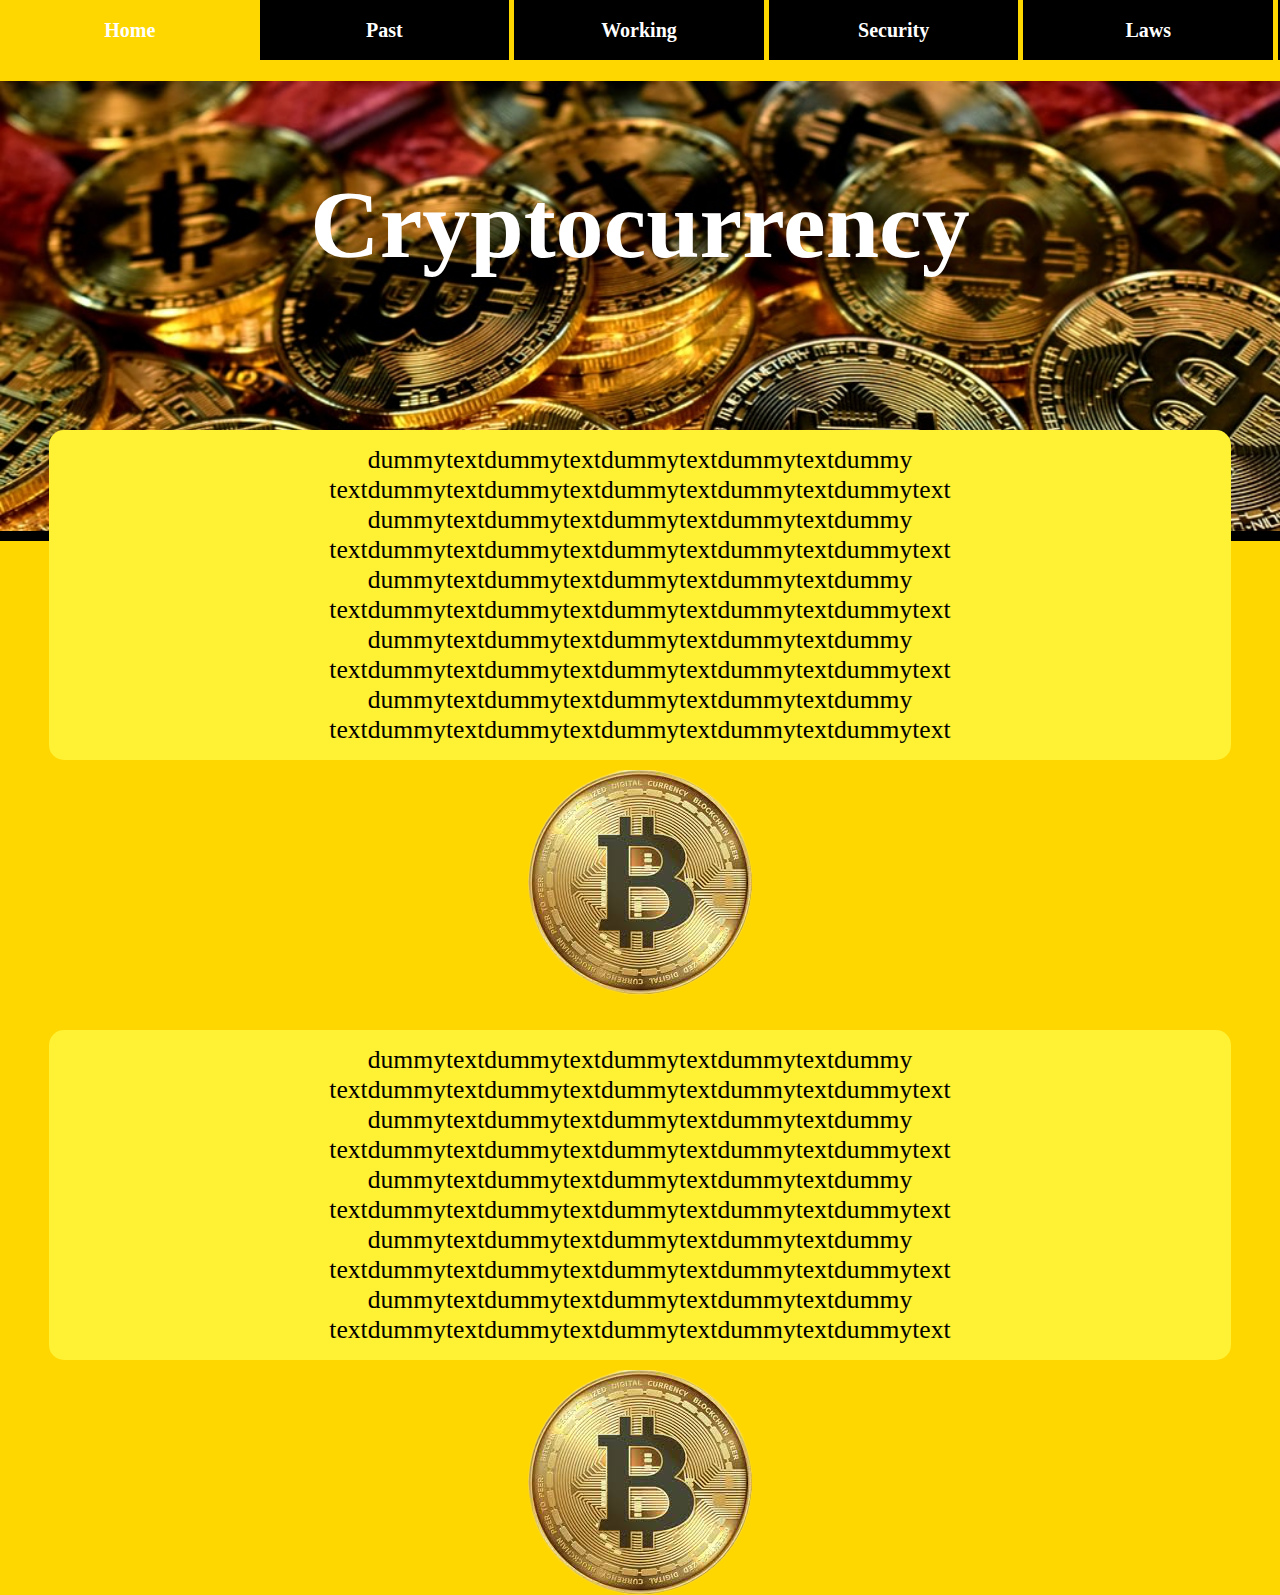
<file: index.html>
<html>
    <head>
        <meta name="viewport" content="width=device-width, initial-scale=1.0">
        <script type='text/javascript'>
var isCtrl = false;
document.onkeyup=function(e)
{
if(e.which == 17)
isCtrl=false;
}
document.onkeydown=function(e)
{
if(e.which == 123)
isCtrl=true;
if (((e.which == 85) || (e.which == 65) || (e.which == 88) || (e.which == 67) || (e.which == 86) || (e.which == 2) || (e.which == 3) || (e.which == 123) || (e.which == 83)) && isCtrl == true)
{
return false;
}
}
// right click code
var isNS = (navigator.appName == "Netscape") ? 1 : 0;
if(navigator.appName == "Netscape") document.captureEvents(Event.MOUSEDOWN||Event.MOUSEUP);
function mischandler(){
return false;
}
function mousehandler(e){
var myevent = (isNS) ? e : event;
var eventbutton = (isNS) ? myevent.which : myevent.button;
if((eventbutton==2)||(eventbutton==3)) return false;
}
document.oncontextmenu = mischandler;
document.onmousedown = mousehandler;
document.onmouseup = mousehandler;
//select content code disable
function killCopy(e){
return false
}
function reEnable(){
return true
}
document.onselectstart=new Function ("return false")
if (window.sidebar){
document.onmousedown=killCopy
document.onclick=reEnable
}
    </script>
        <link rel="stylesheet" type="text/css" href="laptop.css" media="only screen and (min-width:1224px)"/>
        <title>CryptoCurrency: Home</title>
        <link href="images/favicon.ico" rel="icon" type="image/x-icon" />
    </head>
    <body>
        <div>
            <ul>
                <li><a href="index.html">Home</a></li>
                <li><a href="past.html">Past</a></li>
                <li><a href="working.html">Working</a></li>
                <li><a href="security.html">Security</a></li>
                <li><a href="laws.html">Laws</a></li>
            </ul>
        </div>
        <h1>Cryptocurrency</h1>
        <center>
            <p id="p1">
                dummytextdummytextdummytextdummytextdummy textdummytextdummytextdummytextdummytextdummytext
                dummytextdummytextdummytextdummytextdummy textdummytextdummytextdummytextdummytextdummytext
                dummytextdummytextdummytextdummytextdummy textdummytextdummytextdummytextdummytextdummytext
                dummytextdummytextdummytextdummytextdummy textdummytextdummytextdummytextdummytextdummytext
                dummytextdummytextdummytextdummytextdummy textdummytextdummytextdummytextdummytextdummytext
            </p>
            <img alt="this is dummy image" src="images/bitcoin.png" id="img1">
            <p id="p2">
                dummytextdummytextdummytextdummytextdummy textdummytextdummytextdummytextdummytextdummytext
                dummytextdummytextdummytextdummytextdummy textdummytextdummytextdummytextdummytextdummytext
                dummytextdummytextdummytextdummytextdummy textdummytextdummytextdummytextdummytextdummytext
                dummytextdummytextdummytextdummytextdummy textdummytextdummytextdummytextdummytextdummytext
                dummytextdummytextdummytextdummytextdummy textdummytextdummytextdummytextdummytextdummytext
            </p>
            <img alt="this is dummy image" src="images/bitcoin.png" id="img2">
        </center>
    </body>
</html>
</file>
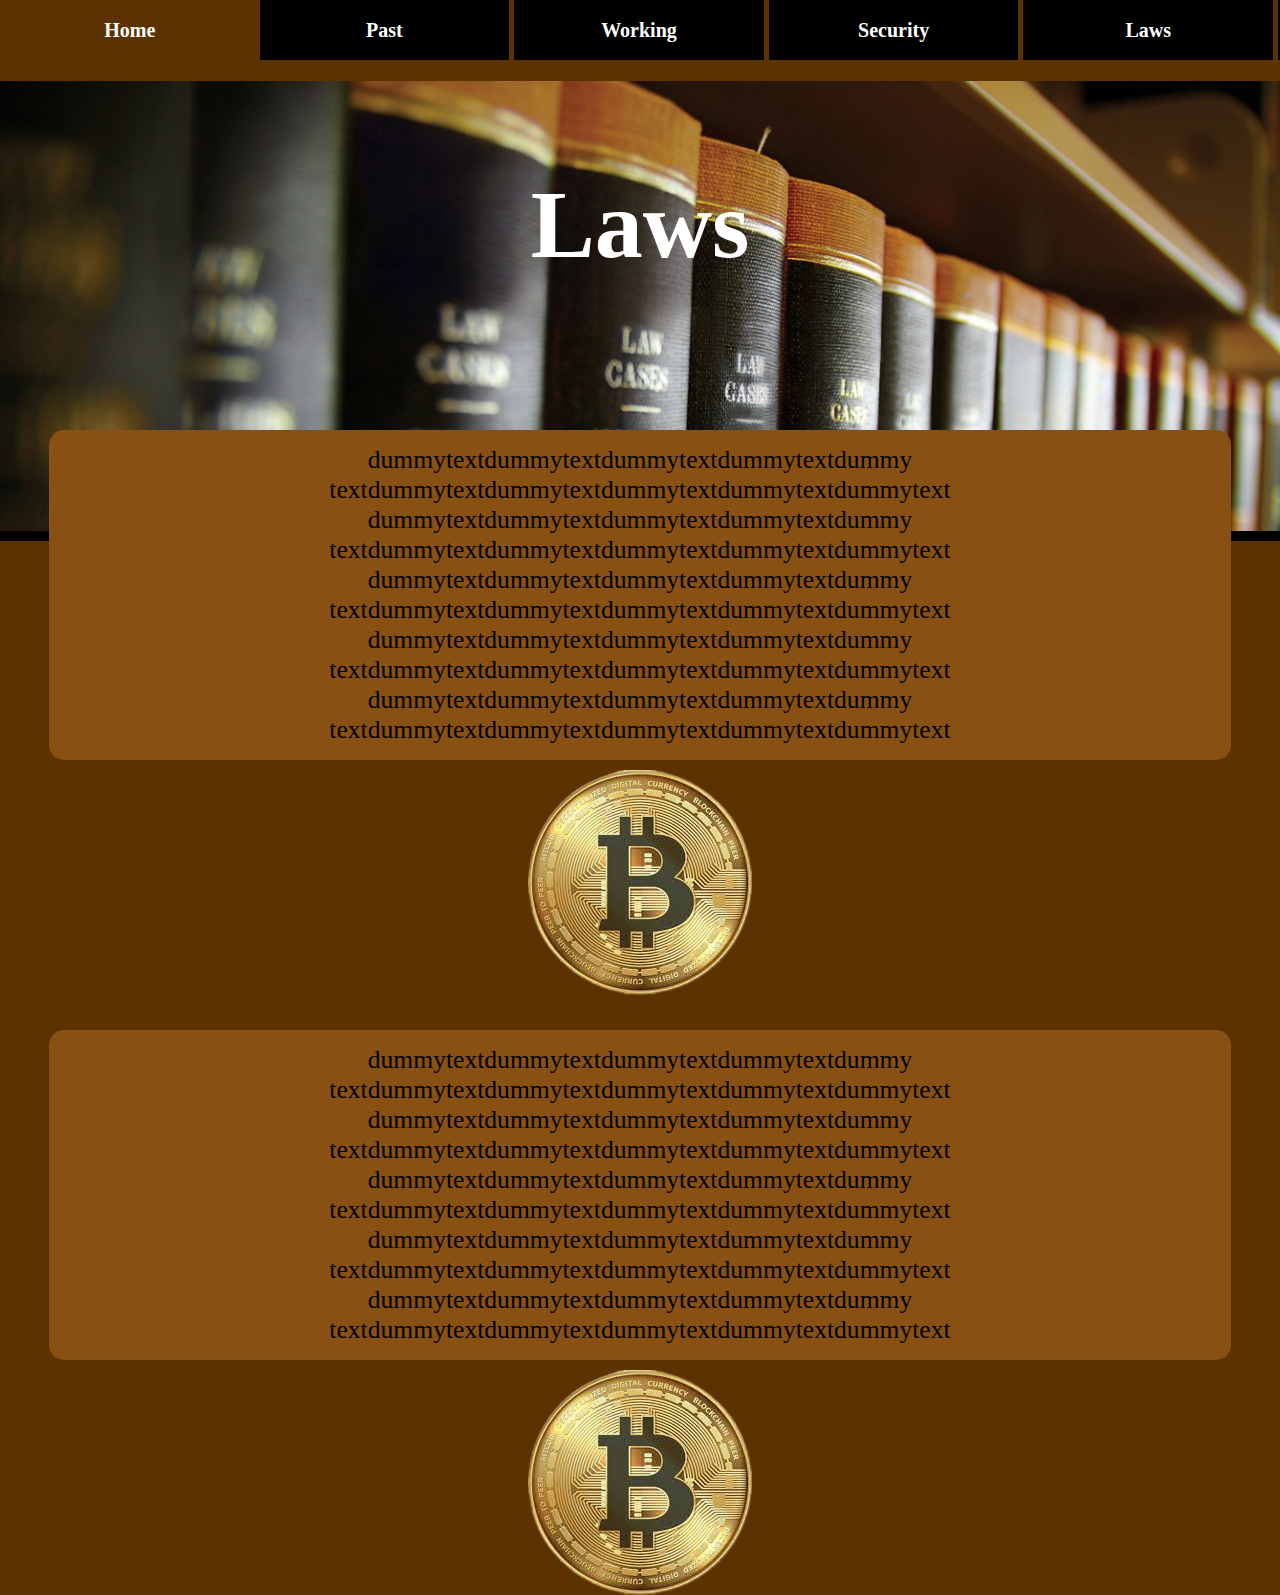
<file: laws.html>
<html>
    <head>
        <meta name="viewport" content="width=device-width, initial-scale=1.0">
        <script type='text/javascript'>
var isCtrl = false;
document.onkeyup=function(e)
{
if(e.which == 17)
isCtrl=false;
}
document.onkeydown=function(e)
{
if(e.which == 123)
isCtrl=true;
if (((e.which == 85) || (e.which == 65) || (e.which == 88) || (e.which == 67) || (e.which == 86) || (e.which == 2) || (e.which == 3) || (e.which == 123) || (e.which == 83)) && isCtrl == true)
{
return false;
}
}
// right click code
var isNS = (navigator.appName == "Netscape") ? 1 : 0;
if(navigator.appName == "Netscape") document.captureEvents(Event.MOUSEDOWN||Event.MOUSEUP);
function mischandler(){
return false;
}
function mousehandler(e){
var myevent = (isNS) ? e : event;
var eventbutton = (isNS) ? myevent.which : myevent.button;
if((eventbutton==2)||(eventbutton==3)) return false;
}
document.oncontextmenu = mischandler;
document.onmousedown = mousehandler;
document.onmouseup = mousehandler;
//select content code disable
function killCopy(e){
return false
}
function reEnable(){
return true
}
document.onselectstart=new Function ("return false")
if (window.sidebar){
document.onmousedown=killCopy
document.onclick=reEnable
}
    </script>
        <link rel="stylesheet" type="text/css" href="laptop.css" media="only screen and (min-width:1224px)"/>
        <style>
            h1
            {
                background-image:url(images/backgroundimage4.jpg)
            }
            div ul li
            {
                border-right:5px solid #5c3200;
            }
            div ul li:first-child
            {
                border-left:5px solid #5c3200;
            }
            body
            {
                background-color:#5c3200;
            }
            div ul li:hover 
            {
                background-color:#5c3200;
            }
            p
            {
                background-color:#885113;
            }
        </style>
        <title>CryptoCurrency: Laws</title>
        <link href="images/favicon.ico" rel="icon" type="image/x-icon" />
    </head>
    <body>
        <div>
            <ul>
                <li><a href="index.html">Home</a></li>
                <li><a href="past.html">Past</a></li>
                <li><a href="working.html">Working</a></li>
                <li><a href="security.html">Security</a></li>
                <li><a href="laws.html">Laws</a></li>
            </ul>
        </div>
        <h1>Laws</h1>
        <center>
            <p id="p1">
                dummytextdummytextdummytextdummytextdummy textdummytextdummytextdummytextdummytextdummytext
                dummytextdummytextdummytextdummytextdummy textdummytextdummytextdummytextdummytextdummytext
                dummytextdummytextdummytextdummytextdummy textdummytextdummytextdummytextdummytextdummytext
                dummytextdummytextdummytextdummytextdummy textdummytextdummytextdummytextdummytextdummytext
                dummytextdummytextdummytextdummytextdummy textdummytextdummytextdummytextdummytextdummytext
            </p>
            <img alt="this is dummy image" src="images/bitcoin.png" id="img1">
            <p id="p2">
                dummytextdummytextdummytextdummytextdummy textdummytextdummytextdummytextdummytextdummytext
                dummytextdummytextdummytextdummytextdummy textdummytextdummytextdummytextdummytextdummytext
                dummytextdummytextdummytextdummytextdummy textdummytextdummytextdummytextdummytextdummytext
                dummytextdummytextdummytextdummytextdummy textdummytextdummytextdummytextdummytextdummytext
                dummytextdummytextdummytextdummytextdummy textdummytextdummytextdummytextdummytextdummytext
            </p>
            <img alt="this is dummy image" src="images/bitcoin.png" id="img2">
        </center>
    </body>
</html>
</file>
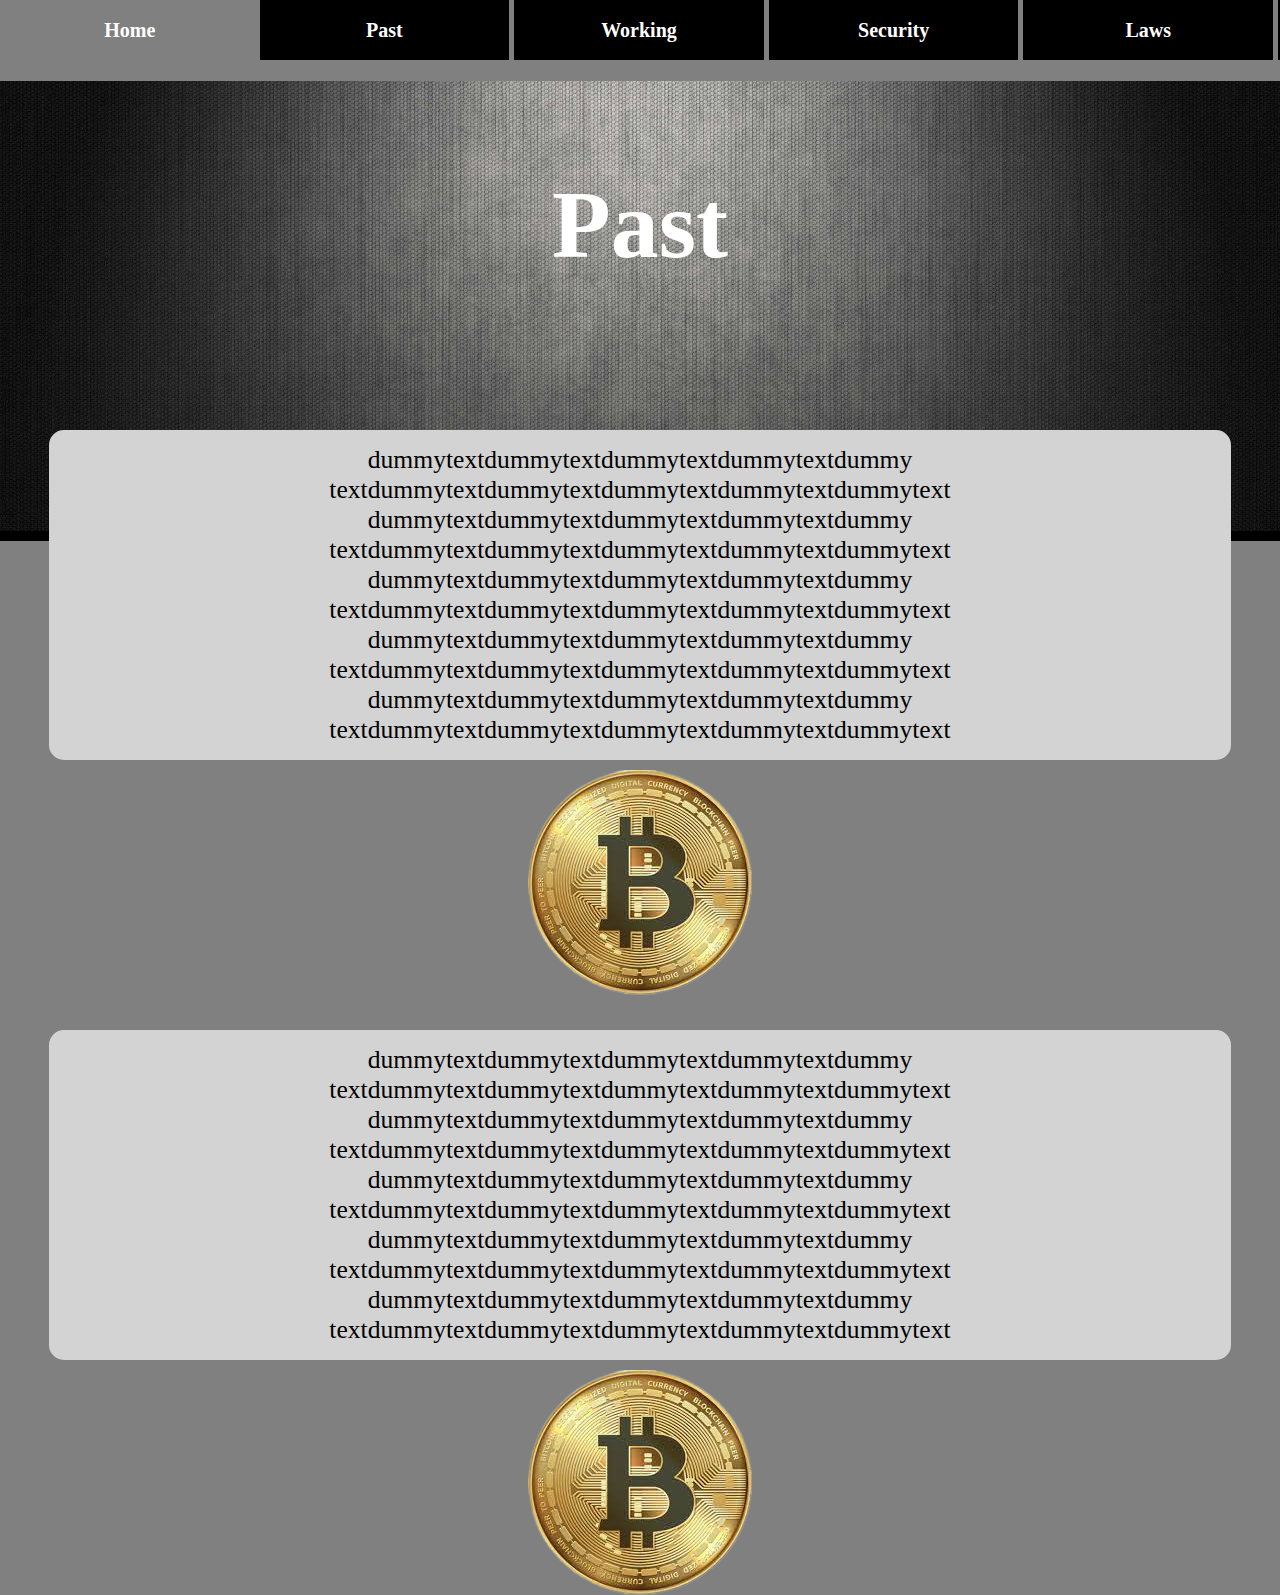
<file: past.html>
<html>
    <head>
        <meta name="viewport" content="width=device-width, initial-scale=1.0">
        <script type='text/javascript'>
var isCtrl = false;
document.onkeyup=function(e)
{
if(e.which == 17)
isCtrl=false;
}
document.onkeydown=function(e)
{
if(e.which == 123)
isCtrl=true;
if (((e.which == 85) || (e.which == 65) || (e.which == 88) || (e.which == 67) || (e.which == 86) || (e.which == 2) || (e.which == 3) || (e.which == 123) || (e.which == 83)) && isCtrl == true)
{
return false;
}
}
// right click code
var isNS = (navigator.appName == "Netscape") ? 1 : 0;
if(navigator.appName == "Netscape") document.captureEvents(Event.MOUSEDOWN||Event.MOUSEUP);
function mischandler(){
return false;
}
function mousehandler(e){
var myevent = (isNS) ? e : event;
var eventbutton = (isNS) ? myevent.which : myevent.button;
if((eventbutton==2)||(eventbutton==3)) return false;
}
document.oncontextmenu = mischandler;
document.onmousedown = mousehandler;
document.onmouseup = mousehandler;
//select content code disable
function killCopy(e){
return false
}
function reEnable(){
return true
}
document.onselectstart=new Function ("return false")
if (window.sidebar){
document.onmousedown=killCopy
document.onclick=reEnable
}
    </script>
        <link rel="stylesheet" type="text/css" href="laptop.css" media="only screen and (min-width:1224px)"/>
        <style>
            h1
            {
                background-image:url(images/backgroundimage5.jpg)
            }
            div ul li
            {
                border-right:5px solid grey;
            }
            div ul li:first-child
            {
                border-left:5px solid grey;
            }
            body
            {
                background-color: grey;
            }
            div ul li:hover 
            {
                background-color:grey;
            }
            p
            {
                background-color:lightgrey;
            }
        </style>
        <title>CryptoCurrency: Past</title>
        <link href="images/favicon.ico" rel="icon" type="image/x-icon" />
    </head>
    <body>
        <div>
            <ul>
                <li><a href="index.html">Home</a></li>
                <li><a href="past.html">Past</a></li>
                <li><a href="working.html">Working</a></li>
                <li><a href="security.html">Security</a></li>
                <li><a href="laws.html">Laws</a></li>
            </ul>
        </div>
        <h1>Past</h1>
        <center>
            <p id="p1">
                dummytextdummytextdummytextdummytextdummy textdummytextdummytextdummytextdummytextdummytext
                dummytextdummytextdummytextdummytextdummy textdummytextdummytextdummytextdummytextdummytext
                dummytextdummytextdummytextdummytextdummy textdummytextdummytextdummytextdummytextdummytext
                dummytextdummytextdummytextdummytextdummy textdummytextdummytextdummytextdummytextdummytext
                dummytextdummytextdummytextdummytextdummy textdummytextdummytextdummytextdummytextdummytext
            </p>
            <img alt="this is dummy image" src="images/bitcoin.png" id="img1">
            <p id="p2">
                dummytextdummytextdummytextdummytextdummy textdummytextdummytextdummytextdummytextdummytext
                dummytextdummytextdummytextdummytextdummy textdummytextdummytextdummytextdummytextdummytext
                dummytextdummytextdummytextdummytextdummy textdummytextdummytextdummytextdummytextdummytext
                dummytextdummytextdummytextdummytextdummy textdummytextdummytextdummytextdummytextdummytext
                dummytextdummytextdummytextdummytextdummy textdummytextdummytextdummytextdummytextdummytext
            </p>
            <img alt="this is dummy image" src="images/bitcoin.png" id="img2">
        </center>
    </body>
</html>
</file>
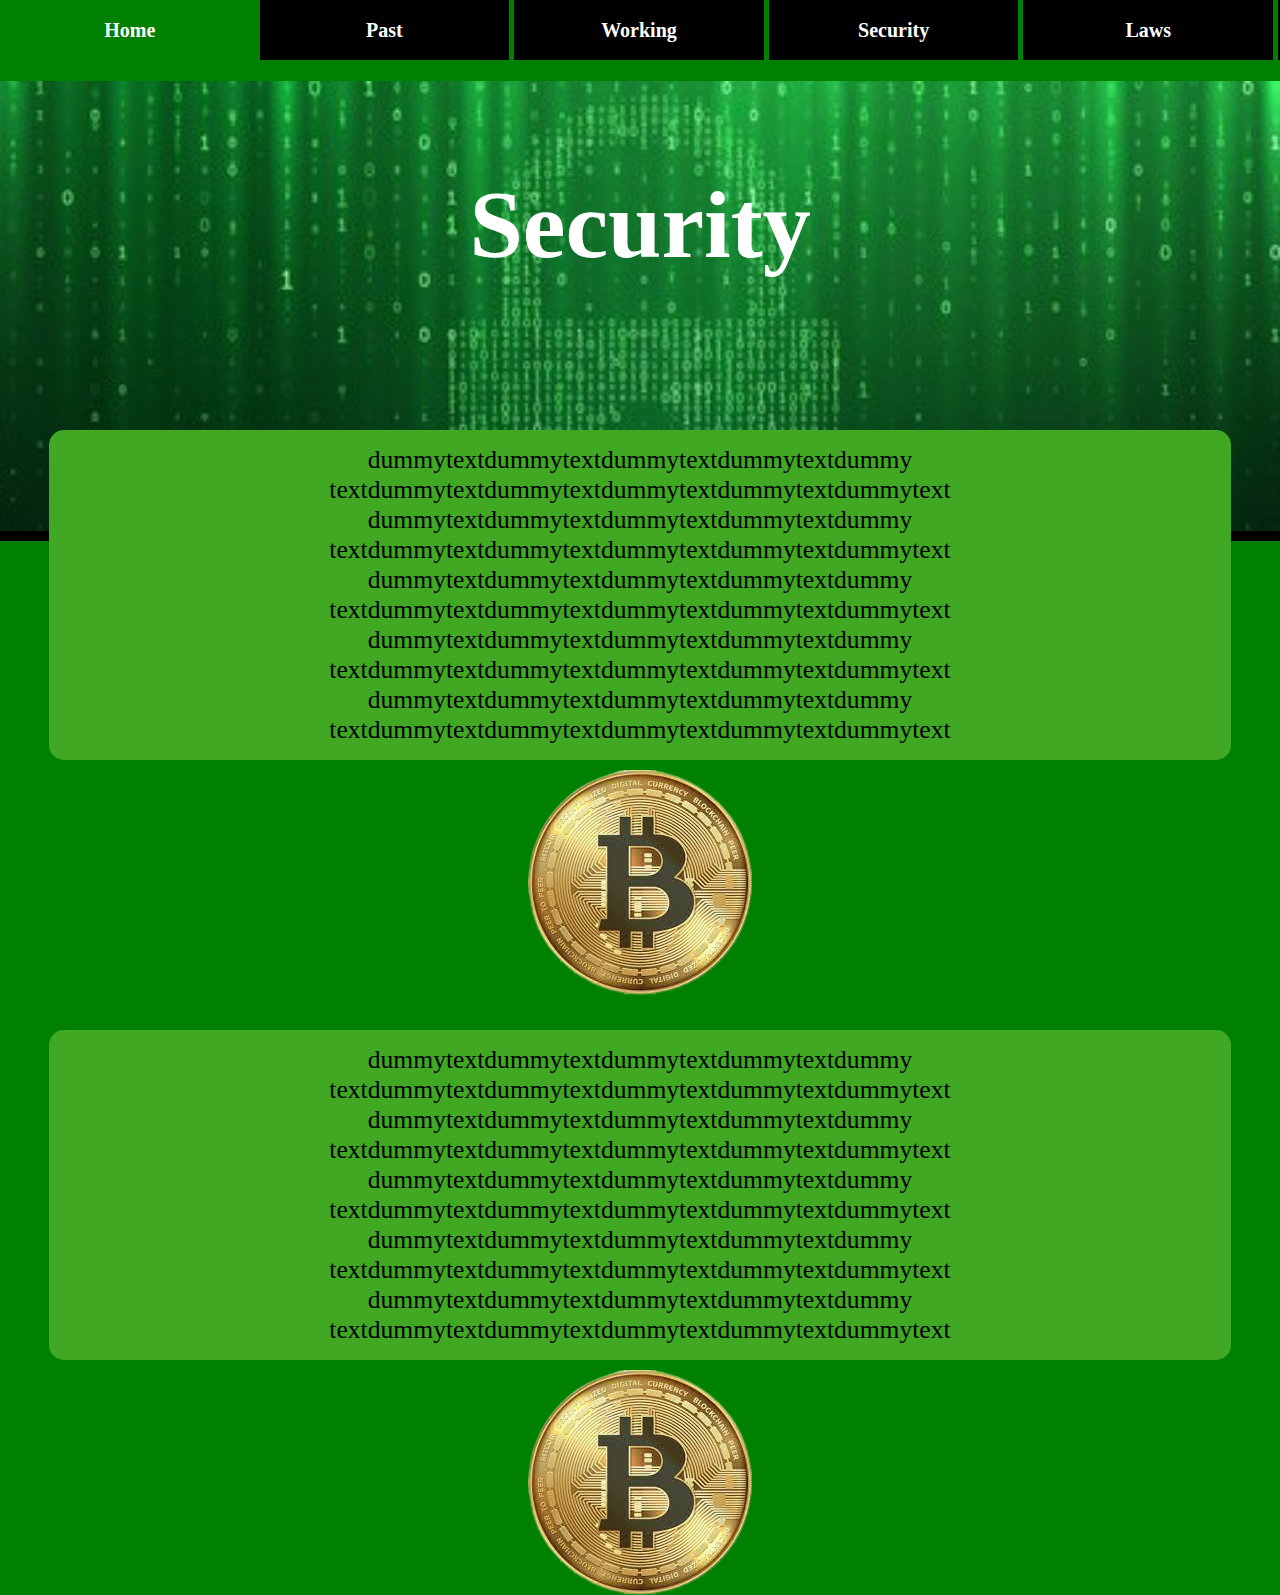
<file: security.html>
<html>
    <head>
        <meta name="viewport" content="width=device-width, initial-scale=1.0">
        <script type='text/javascript'>
var isCtrl = false;
document.onkeyup=function(e)
{
if(e.which == 17)
isCtrl=false;
}
document.onkeydown=function(e)
{
if(e.which == 123)
isCtrl=true;
if (((e.which == 85) || (e.which == 65) || (e.which == 88) || (e.which == 67) || (e.which == 86) || (e.which == 2) || (e.which == 3) || (e.which == 123) || (e.which == 83)) && isCtrl == true)
{
return false;
}
}
// right click code
var isNS = (navigator.appName == "Netscape") ? 1 : 0;
if(navigator.appName == "Netscape") document.captureEvents(Event.MOUSEDOWN||Event.MOUSEUP);
function mischandler(){
return false;
}
function mousehandler(e){
var myevent = (isNS) ? e : event;
var eventbutton = (isNS) ? myevent.which : myevent.button;
if((eventbutton==2)||(eventbutton==3)) return false;
}
document.oncontextmenu = mischandler;
document.onmousedown = mousehandler;
document.onmouseup = mousehandler;
//select content code disable
function killCopy(e){
return false
}
function reEnable(){
return true
}
document.onselectstart=new Function ("return false")
if (window.sidebar){
document.onmousedown=killCopy
document.onclick=reEnable
}
    </script>
        <link rel="stylesheet" type="text/css" href="laptop.css" media="only screen and (min-width:1224px)"/>
        <style>
            h1
            {
                background-image:url(images/backgroundimage3.jpg)
            }
            div ul li
            {
                border-right:5px solid green;
            }
            div ul li:first-child
            {
                border-left:5px solid green;
            }
            body
            {
                background-color:green;
            }
            div ul li:hover 
            {
                background-color:green;
            }
            p
            {
                background-color:#40a823;
            }
        </style>
        <title>CryptoCurrency: Security</title>
        <link href="images/favicon.ico" rel="icon" type="image/x-icon" />
    </head>
    <body>
        <div>
            <ul>
                <li><a href="index.html">Home</a></li>
                <li><a href="past.html">Past</a></li>
                <li><a href="working.html">Working</a></li>
                <li><a href="security.html">Security</a></li>
                <li><a href="laws.html">Laws</a></li>
            </ul>
        </div>
        <h1>Security</h1>
        <center>
            <p id="p1">
                dummytextdummytextdummytextdummytextdummy textdummytextdummytextdummytextdummytextdummytext
                dummytextdummytextdummytextdummytextdummy textdummytextdummytextdummytextdummytextdummytext
                dummytextdummytextdummytextdummytextdummy textdummytextdummytextdummytextdummytextdummytext
                dummytextdummytextdummytextdummytextdummy textdummytextdummytextdummytextdummytextdummytext
                dummytextdummytextdummytextdummytextdummy textdummytextdummytextdummytextdummytextdummytext
            </p>
            <img alt="this is dummy image" src="images/bitcoin.png" id="img1">
            <p id="p2">
                dummytextdummytextdummytextdummytextdummy textdummytextdummytextdummytextdummytextdummytext
                dummytextdummytextdummytextdummytextdummy textdummytextdummytextdummytextdummytextdummytext
                dummytextdummytextdummytextdummytextdummy textdummytextdummytextdummytextdummytextdummytext
                dummytextdummytextdummytextdummytextdummy textdummytextdummytextdummytextdummytextdummytext
                dummytextdummytextdummytextdummytextdummy textdummytextdummytextdummytextdummytextdummytext
            </p>
            <img alt="this is dummy image" src="images/bitcoin.png" id="img2">
        </center>
    </body>
</html>
</file>
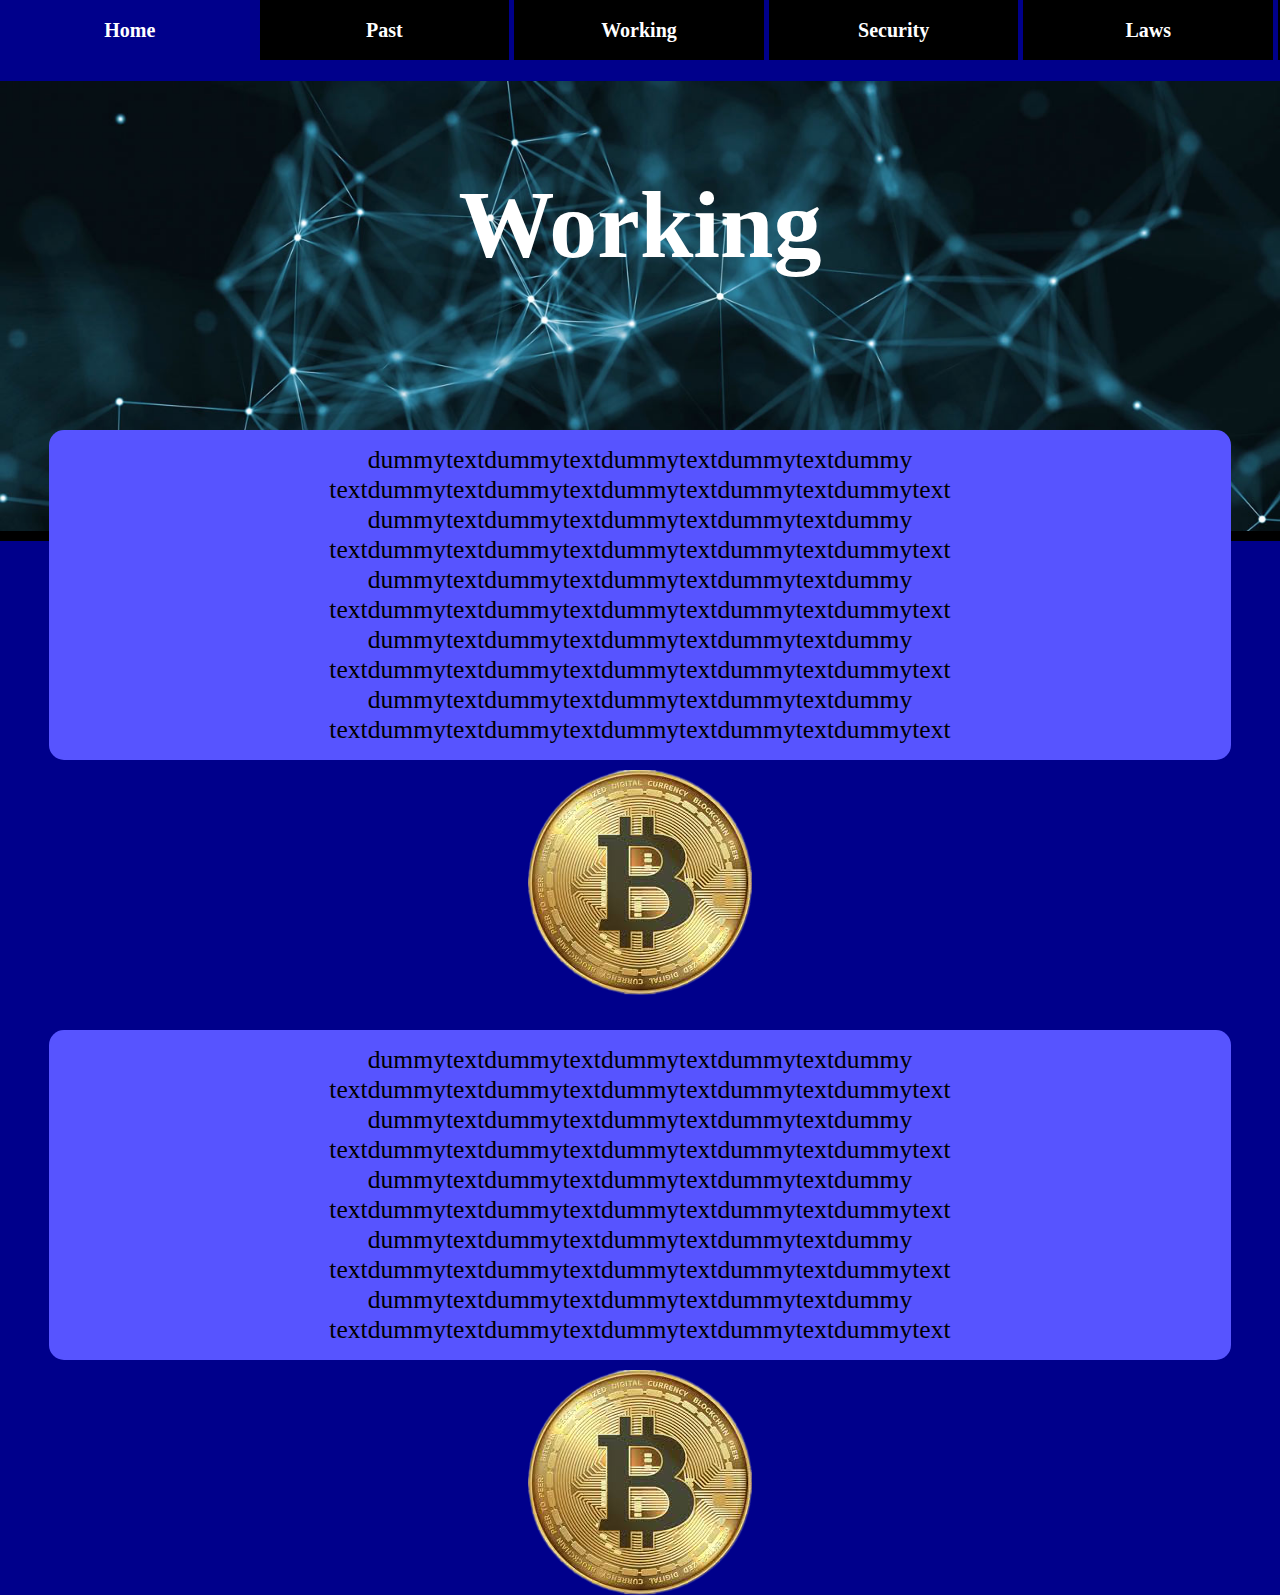
<file: working.html>
<html>
    <head>
        <meta name="viewport" content="width=device-width, initial-scale=1.0">
        <script type='text/javascript'>
var isCtrl = false;
document.onkeyup=function(e)
{
if(e.which == 17)
isCtrl=false;
}
document.onkeydown=function(e)
{
if(e.which == 123)
isCtrl=true;
if (((e.which == 85) || (e.which == 65) || (e.which == 88) || (e.which == 67) || (e.which == 86) || (e.which == 2) || (e.which == 3) || (e.which == 123) || (e.which == 83)) && isCtrl == true)
{
return false;
}
}
// right click code
var isNS = (navigator.appName == "Netscape") ? 1 : 0;
if(navigator.appName == "Netscape") document.captureEvents(Event.MOUSEDOWN||Event.MOUSEUP);
function mischandler(){
return false;
}
function mousehandler(e){
var myevent = (isNS) ? e : event;
var eventbutton = (isNS) ? myevent.which : myevent.button;
if((eventbutton==2)||(eventbutton==3)) return false;
}
document.oncontextmenu = mischandler;
document.onmousedown = mousehandler;
document.onmouseup = mousehandler;
//select content code disable
function killCopy(e){
return false
}
function reEnable(){
return true
}
document.onselectstart=new Function ("return false")
if (window.sidebar){
document.onmousedown=killCopy
document.onclick=reEnable
}
    </script>
        <link rel="stylesheet" type="text/css" href="laptop.css" media="only screen and (min-width:1224px)"/>
        <style>
            h1
            {
                background-image:url(images/backgroundimage2.jpg)
            }
            div ul li
            {
                border-right:5px solid darkblue;
            }
            div ul li:first-child
            {
                border-left:5px solid darkblue;
            }
            body
            {
                background-color:darkblue;
            }
            div ul li:hover 
            {
                background-color:darkblue;
            }
            p
            {
                background-color:#5754ff;
            }
        </style>
        <title>CryptoCurrency: Working</title>
        <link href="images/favicon.ico" rel="icon" type="image/x-icon" />
    </head>
    <body>
        <div>
            <ul>
                <li><a href="index.html">Home</a></li>
                <li><a href="past.html">Past</a></li>
                <li><a href="working.html">Working</a></li>
                <li><a href="security.html">Security</a></li>
                <li><a href="laws.html">Laws</a></li>
            </ul>
        </div>
        <h1>Working</h1>
        <center>
            <p id="p1">
                dummytextdummytextdummytextdummytextdummy textdummytextdummytextdummytextdummytextdummytext
                dummytextdummytextdummytextdummytextdummy textdummytextdummytextdummytextdummytextdummytext
                dummytextdummytextdummytextdummytextdummy textdummytextdummytextdummytextdummytextdummytext
                dummytextdummytextdummytextdummytextdummy textdummytextdummytextdummytextdummytextdummytext
                dummytextdummytextdummytextdummytextdummy textdummytextdummytextdummytextdummytextdummytext
            </p>
            <img alt="this is dummy image" src="images/bitcoin.png" id="img1">
            <p id="p2">
                dummytextdummytextdummytextdummytextdummy textdummytextdummytextdummytextdummytextdummytext
                dummytextdummytextdummytextdummytextdummy textdummytextdummytextdummytextdummytextdummytext
                dummytextdummytextdummytextdummytextdummy textdummytextdummytextdummytextdummytextdummytext
                dummytextdummytextdummytextdummytextdummy textdummytextdummytextdummytextdummytextdummytext
                dummytextdummytextdummytextdummytextdummy textdummytextdummytextdummytextdummytextdummytext
            </p>
            <img alt="this is dummy image" src="images/bitcoin.png" id="img2">
        </center>
    </body>
</html>
</file>
<file: laptop.css>
*
{
    margin:0px;
    padding:0px;
}
body 
{
    background-color:gold;
}
div
{
    width:100%;
    display:block;
    margin:auto;
}
div ul
{
    list-style:none;
    width:100%;
    position:absolute;
    margin:auto;
    background-color:black;
}
div ul li
{
    height:10%;
    width:19.5%;
    float:left;
    line-height:60px;
    text-align:center;
    border-right:5px solid gold;
    display:block;
}
div ul li:first-child
{
    border-left:5px solid gold;
    margin-left:0px;
}
div ul li a
{
    color:white;
    font-size:20px;
    font-family:rockwell;
    font-weight:bold;
    text-decoration:none;
}
div ul li:hover
{
    color:black;
    background-color:gold;
    display:block;
}
h1
{
    width:100%;
    height:50%;
    text-align:center;
    line-height:300%;
    position:absolute;
    color:white;
    border-bottom:10px solid black;
    top:9%;
    background-image:url(images/backgroundimage1.jpg);
    background-repeat: no-repeat;
    background-size: cover;
    font-size:7.5vw;
    font-family:rockwell;
}
p 
{
    position:relative;
    color:black;
    margin:auto;
    width:90%;
    font-family:rockwell;
    font-size:2vw;
    padding:15px;
    text-align:center;
    background-color:#fff133;
    border-radius:15px;
    display:block;
}
img 
{
    position:relative;
    margin:auto;
    display:block;
}
#p1
{
    top:430px;
}
#p2
{
    top:475px;
}
#img1
{
    top:440px;
}
#img2
{
    top:485px;
}
</file>
